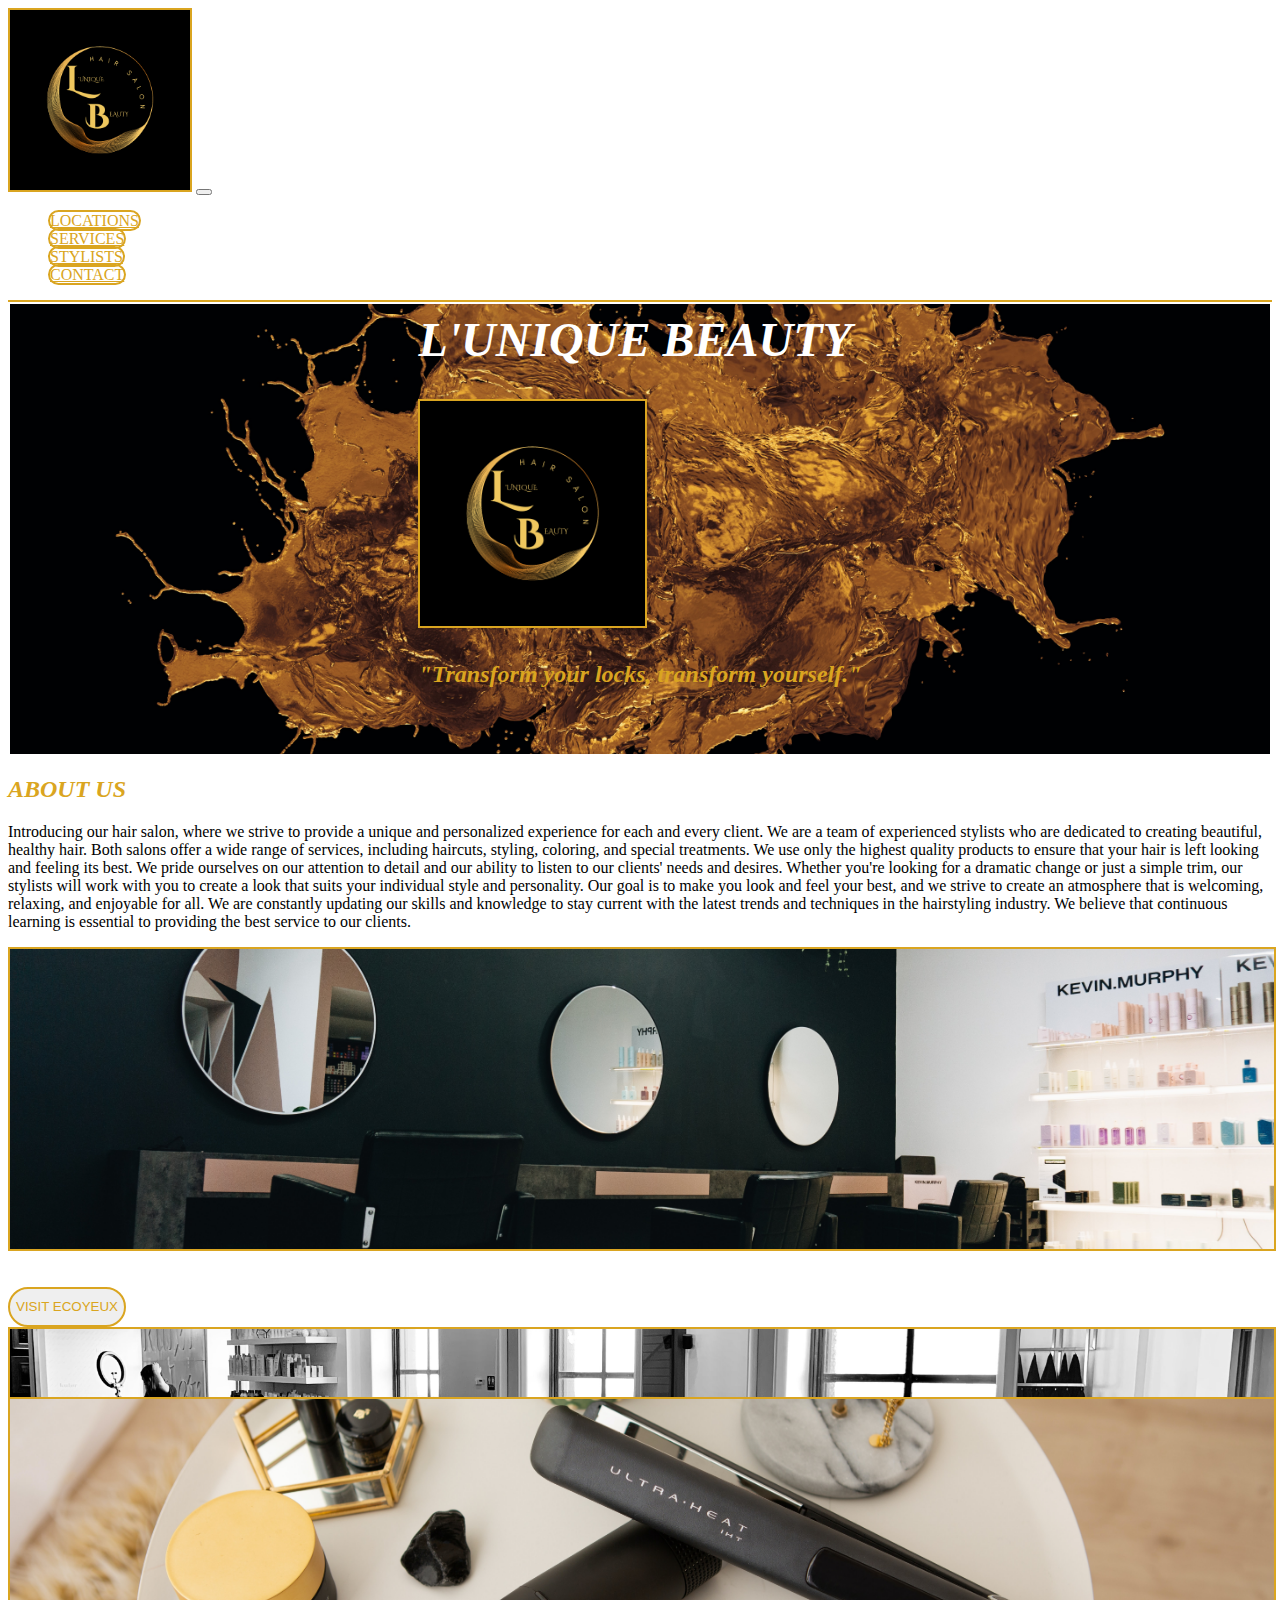
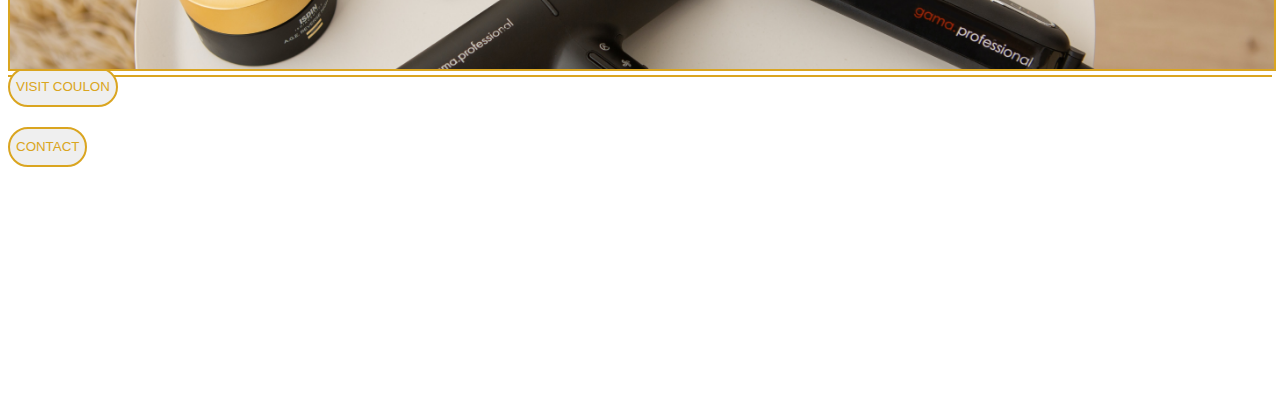
<file: index.html>
<!DOCTYPE html>
<html lang="en">
<head>
    <meta charset="UTF-8">
    <meta http-equiv="X-UA-Compatible" content="IE=edge">
    <meta name="viewport" content="width=device-width, initial-scale=1.0">
    <link rel="preconnect" href="https://fonts.googleapis.com">
    <link rel="preconnect" href="https://fonts.gstatic.com" crossorigin>
    <link rel="preconnect" href="https://fonts.googleapis.com">
<link href="https://fonts.googleapis.com/css2?family=Raleway&display=swap" rel="stylesheet">
    <link rel="stylesheet"
          href="https://cdnjs.cloudflare.com/ajax/libs/font-awesome/5.12.0/css/all.min.css"/>
    <link href="https://cdn.jsdelivr.net/npm/bootstrap@5.3.0-alpha1/dist/css/bootstrap.min.css" rel="stylesheet" integrity="sha384-GLhlTQ8iRABdZLl6O3oVMWSktQOp6b7In1Zl3/Jr59b6EGGoI1aFkw7cmDA6j6gD" crossorigin="anonymous">
    <link rel="stylesheet" href="style.css">

    <title>l'unique beauty home</title>
</head>


<body>
    
    <header class="my_nav">
        <nav class="navbar navbar-light navbar-expand-lg">
          
            <div class="container-fluid">
              <a href="./index.html"><img  id="logo" src="./images/l'unique salon Logo.png" alt="logo"></a>
              
              <button class="navbar-toggler" type="button" data-bs-toggle="collapse" data-bs-target="#navbarNav" aria-controls="navbarNav" aria-expanded="false" aria-label="Toggle navigation">
                <span class="navbar-toggler-icon"></span>
              </button>
              <div class="collapse navbar-collapse" id="navbarNav">
                <ul class="navbar-nav w-100 d-flex justify-content-around">
                  <li class="nav-item ">
                    <a class="nav-link d-flex justify-content-center" href="#locations">LOCATIONS</a>
                  </li>
                  <li class="nav-item">
                    <a class="nav-link d-flex justify-content-center" href="./services.html#services">SERVICES</a>
                  </li>
                  <li class="nav-item">
                    <a class="nav-link d-flex justify-content-center" href="./stylists.html#stylists">STYLISTS</a>
                  </li>
                  <li class="nav-item">
                    <a class="nav-link d-flex justify-content-center" href="./contact.html#contact">CONTACT</a>
                  </li>
                </ul>
              </div>
            </div>
          </nav>
    </header>

    <section>
      <div class="container-fluid text-center" id="hero">
        <div class="col-md-12">
          <h1 class="salon_name">L'UNIQUE BEAUTY</h1>
          <img class="hero_logo" src="./images/l'unique salon Logo.png" alt="">
          <h2 class="slogan text-white"> "Transform your locks, transform yourself."</h2>
        </div>
      </div>
    </section>

    <section>
      <div class="container">
        <div class="text-center mt-5" >
          <h2 class="heading">ABOUT US</h2>
          <p>
            Introducing our hair salon, where we strive to provide a unique and personalized experience 
            for each and every client. We are a team of experienced stylists who are dedicated to creating
            beautiful, healthy hair. Both salons offer a wide range of services, including haircuts, styling,
            coloring, and special treatments. We use only the highest quality products to ensure that your
            hair is left looking and feeling its best.
            We pride ourselves on our attention to detail and our ability to listen to our clients' needs 
            and desires. Whether you're looking for a dramatic change or just a simple trim, our stylists will
            work with you to create a look that suits your individual style and personality. Our goal is to
            make you look and feel your best, and we strive to create an atmosphere that is welcoming,
            relaxing, and enjoyable for all.
            We are constantly updating our skills and knowledge to stay current with the latest trends and 
            techniques in the hairstyling industry. We believe that continuous learning is essential to 
            providing the best service to our clients.

          </p>
        </div>
      </div>
    </section>

    <section>
      <div class="container text-center mb-5 mt-5" id="locations">
        <div class="row" class="about">
          <div class="col-md-6 col-md-6" class="about_us_pic_left">
            <img class="pic" src="./images/salon-location-left.jpeg" alt="">
            <a href="ecoyeux.html">
              <button type="button" class="btn btn-light mb-5 pb-0">VISIT ECOYEUX</button>
            </a>
        </div>
          <div class="col-sm-6 col-md-6" class="about_us_pic_right">
            <img class="pic"  src="./images/salon-interior-right.jpeg" alt="">
            <a href="coulon.html">
              <button type="button" class="btn btn-light mb-5 pb-0">VISIT COULON</button>
            </a>
          </div>
        </div>
        </div>
      <div class="container-fluid p-0">
        <div class="col-sm-12 ">
          <img class="home_bottom_image" src="./images/homepage-bottompic.jpeg" alt="">
        </div>
      </div>
    </section>

    <footer>
        <div class="container text-center" class="foot">
          <div class="row">
            <div class="col-md-6">
              <a href="./contact.html#contact">
                <button type="button" class="btn btn-light foot-btn">CONTACT</button>
              </a>
            </div>
<div class="col-md-6">
  <iframe src="https://www.google.com/maps/embed?pb=!1m18!1m12!1m3!1d2780.485087354366!2d-0.5105811844305337!3d45.82156977910683!2m3!1f0!2f0!3f0!3m2!1i1024!2i768!4f13.1!3m3!1m2!1s0x4800e42ec80b7c4f%3A0x4bf54988544bbac1!2sRue%20de%20la%20R%C3%A9publique%2C%2017770%20%C3%89coyeux!5e0!3m2!1sfr!2sfr!4v1675085136961!5m2!1sfr!2sfr" width="350" height="450" style="border:0;" allowfullscreen="" loading="lazy" referrerpolicy="no-referrer-when-downgrade"></iframe>
</div>
</div>
          </div>
    </footer>
    <script src="https://cdn.jsdelivr.net/npm/bootstrap@5.3.0-alpha1/dist/js/bootstrap.bundle.min.js" integrity="sha384-w76AqPfDkMBDXo30jS1Sgez6pr3x5MlQ1ZAGC+nuZB+EYdgRZgiwxhTBTkF7CXvN" crossorigin="anonymous"></script> 
</body>
</html>
</file>
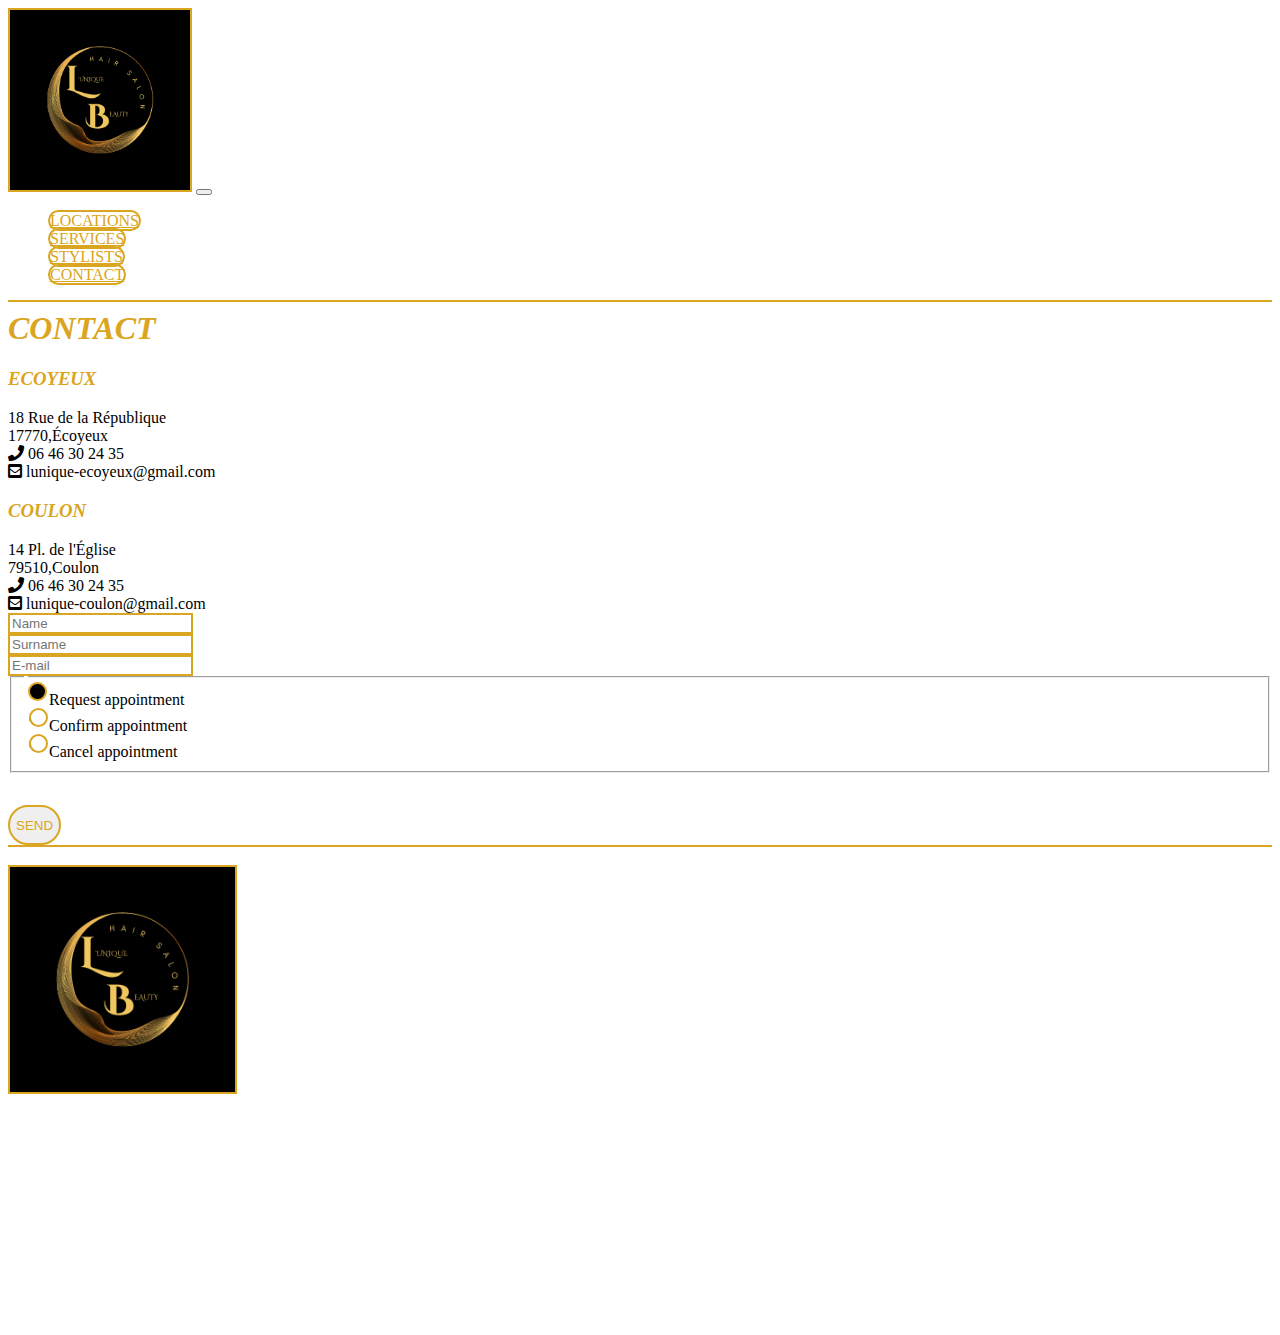
<file: contact.html>
<!DOCTYPE html>
<html lang="en">
    <head>
        <meta charset="UTF-8">
        <meta http-equiv="X-UA-Compatible" content="IE=edge">
        <meta name="viewport" content="width=device-width, initial-scale=1.0">
        <link rel="preconnect" href="https://fonts.googleapis.com">
        <link rel="preconnect" href="https://fonts.gstatic.com" crossorigin>
        <link rel="preconnect" href="https://fonts.googleapis.com">
    <link href="https://fonts.googleapis.com/css2?family=Raleway&display=swap" rel="stylesheet">
        <link rel="stylesheet"
              href="https://cdnjs.cloudflare.com/ajax/libs/font-awesome/5.12.0/css/all.min.css"/>
        <link href="https://cdn.jsdelivr.net/npm/bootstrap@5.3.0-alpha1/dist/css/bootstrap.min.css" rel="stylesheet" integrity="sha384-GLhlTQ8iRABdZLl6O3oVMWSktQOp6b7In1Zl3/Jr59b6EGGoI1aFkw7cmDA6j6gD" crossorigin="anonymous">
        <link rel="stylesheet" href="style.css">
    
        <title>l'unique beauty contact</title>
    </head>
<body>
    
    <header class="my_nav">
        <nav class="navbar navbar-light navbar-expand-lg ">
          
            <div class="container-fluid">
              <a href="./index.html"><img  id="logo" src="./images/l'unique salon Logo.png" alt="logo"></a>
              
              <button class="navbar-toggler" type="button" data-bs-toggle="collapse" data-bs-target="#navbarNav" aria-controls="navbarNav" aria-expanded="false" aria-label="Toggle navigation">
                <span class="navbar-toggler-icon"></span>
              </button>
              <div class="collapse navbar-collapse" id="navbarNav">
                <ul class="navbar-nav w-100 d-flex justify-content-around">
                  <li class="nav-item">
                    <a class="nav-link d-flex justify-content-center" href="./index.html#locations">LOCATIONS</a>
                  </li>
                  <li class="nav-item">
                    <a class="nav-link d-flex justify-content-center" href="./services.html#services">SERVICES</a>
                  </li>
                  <li class="nav-item">
                    <a class="nav-link d-flex justify-content-center" href="./stylists.html#stylists">STYLISTS</a>
                  </li>
                  <li class="nav-item">
                    <a class="nav-link d-flex justify-content-center" href="./contact.html#contact">CONTACT</a>
                  </li>
                </ul>
              </div>
            </div>
          </nav>
    </header>
    
    <section>
      <H1 class="text-center mt-4 mb-4">CONTACT</H1>
        <div class="container d-flex text-center mt-4 contact_info">
          
            <div class="col-md-6">
              <h3 class="address">ECOYEUX</h3>
              18 Rue de la République<br>
               17770,Écoyeux<br>
               <a class="info" href="tel:06 46 30 24 35"><i class="fas fa-phone"></i> 06 46 30 24 35</a><br>
               <a class="info" href="mailto:benoitmarriet@gmail.com" target="_blank"><i class="fas fa-envelope-square"></i>  lunique-ecoyeux@gmail.com</a>
            </div>
            <div class="col-md-6">
             <h3 class="address">COULON</h3>
             14 Pl. de l'Église<br>
             79510,Coulon<br>
             <a class="info" href="tel:06 46 30 24 35"><i class="fas fa-phone"></i> 06 46 30 24 35</a><br>
             <a class="info" href="mailto:benoitmarriet@gmail.com" target="_blank"><i class="fas fa-envelope-square"></i>  lunique-coulon@gmail.com</a>
            </div>
        </div>
    </section>

    <section>
        <div class="container text-center mt-5 mb-4">
            <div class="col-md-12 text-center">
        <form>
            <div class="row mb-3">
                <label for="name" class="col-sm-2 col-form-label"></label>
                <div class="col-sm-8">
                  <input type="text" class="form-control" placeholder="Name">
                </div>
              </div>
              <div class="row mb-3">
                <label for="inputEmail" class="col-sm-2 col-form-label"></label>
                <div class="col-sm-8">
                  <input type="text" class="form-control" placeholder="Surname">
                </div>
              </div>
            <div class="row mb-3">
              <label for="inputEmail" class="col-sm-2 col-form-label"></label>
              <div class="col-sm-8">
                <input type="email" class="form-control" id="inputEmail3" placeholder="E-mail">
              </div>
            </div>
            <fieldset class="row mb-3">
              <legend class="col-form-label col-sm-2 pt-0"></legend>
              <div class="col-sm-8">
                <div class="form-check">
                  <input class="form-check-input" type="radio" name="gridRadios" id="gridRadios1" value="option1" checked>
                  <label class="form-check-label" for="gridRadios1">
                    Request appointment
                  </label>
                </div>
                <div class="form-check">
                  <input class="form-check-input" type="radio" name="gridRadios" id="gridRadios2" value="option2">
                  <label class="form-check-label" for="gridRadios2">
                   Confirm appointment
                  </label>
                </div>
                <div class="form-check">
                  <input class="form-check-input" type="radio" name="gridRadios" id="gridRadios3" value="option3" >
                  <label class="form-check-label" for="gridRadios3">
                    Cancel appointment
                  </label>
                </div>
              </div>
            </fieldset>
            <button type="submit" class="btn">SEND</button>
          </form>
        </div>
    </div>
        </div>
    </section>

    <footer>
        <div class="container text-center" class="foot">
          <div class="row">
            <div class="col-md-6 mb-3">
                <a href="./index.html"><img  id="logo_contact" src="./images/l'unique salon Logo.png" alt="logo"></a>
            </div>
<div class="col-md-6 col-sm-10">
  <iframe src="https://www.google.com/maps/embed?pb=!1m18!1m12!1m3!1d2780.485087354366!2d-0.5105811844305337!3d45.82156977910683!2m3!1f0!2f0!3f0!3m2!1i1024!2i768!4f13.1!3m3!1m2!1s0x4800e42ec80b7c4f%3A0x4bf54988544bbac1!2sRue%20de%20la%20R%C3%A9publique%2C%2017770%20%C3%89coyeux!5e0!3m2!1sfr!2sfr!4v1675085136961!5m2!1sfr!2sfr" width="600" height="450" style="border:0;" allowfullscreen="" loading="lazy" referrerpolicy="no-referrer-when-downgrade"></iframe>
</div>
</div>
          </div>
    </footer>
    <script src="https://cdn.jsdelivr.net/npm/bootstrap@5.3.0-alpha1/dist/js/bootstrap.bundle.min.js" integrity="sha384-w76AqPfDkMBDXo30jS1Sgez6pr3x5MlQ1ZAGC+nuZB+EYdgRZgiwxhTBTkF7CXvN" crossorigin="anonymous"></script> 
</body>
</html>
</file>
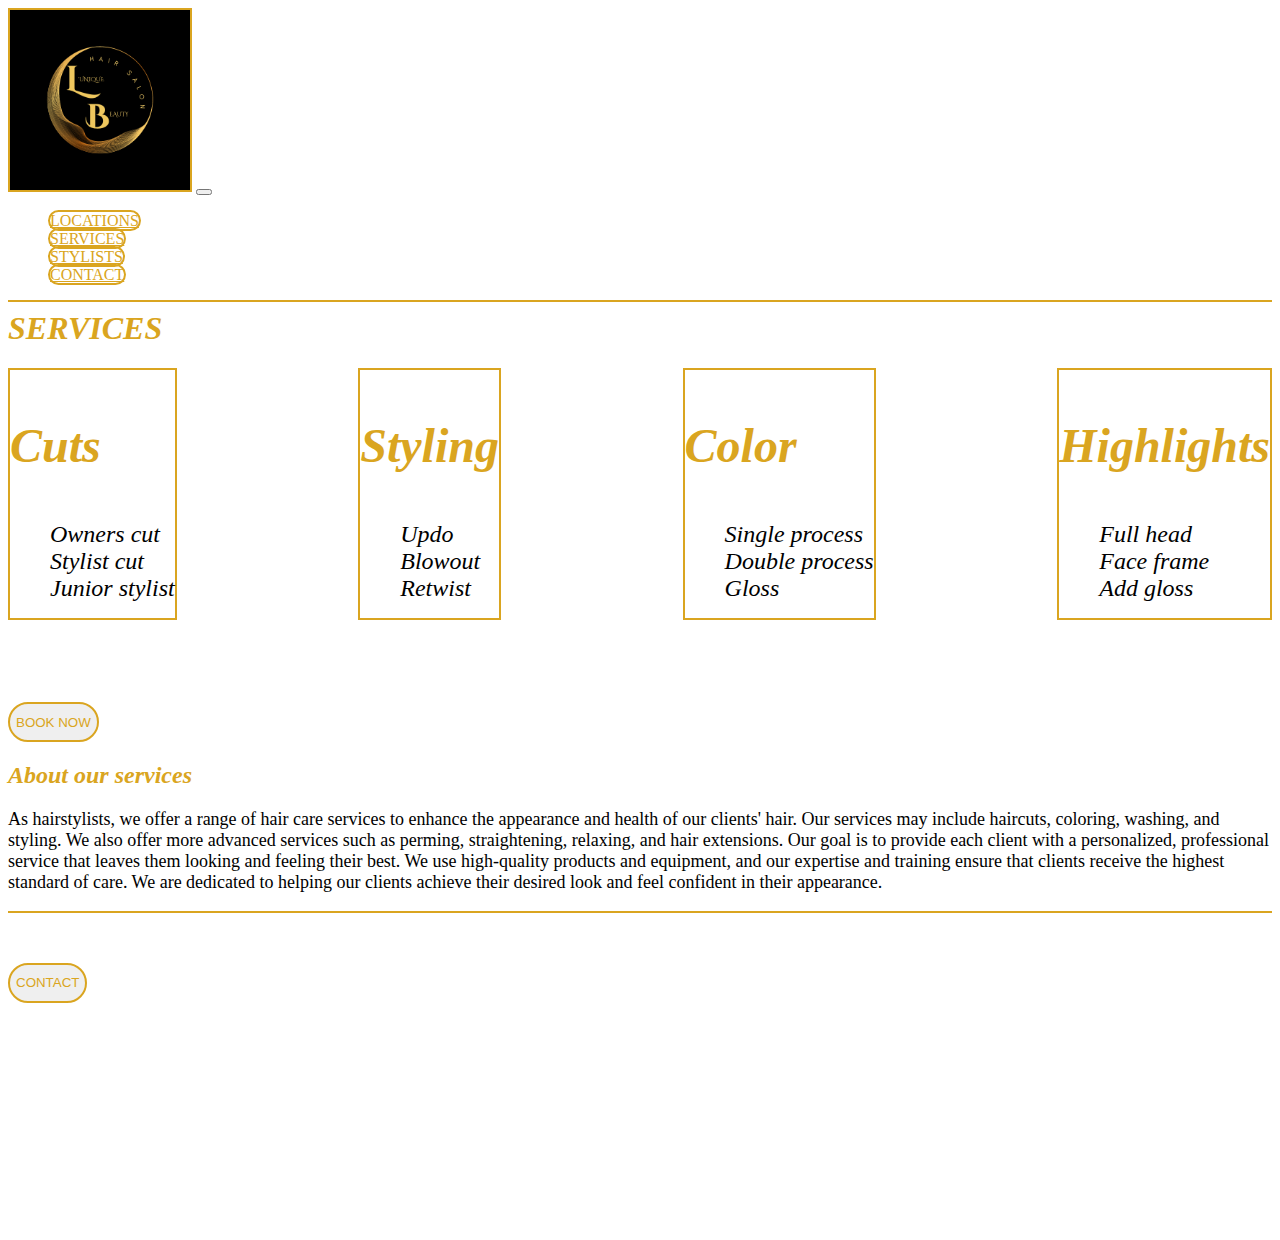
<file: services.html>
<!DOCTYPE html>
<html lang="en">
    <head>
        <meta charset="UTF-8">
        <meta http-equiv="X-UA-Compatible" content="IE=edge">
        <meta name="viewport" content="width=device-width, initial-scale=1.0">
        <link rel="preconnect" href="https://fonts.googleapis.com">
        <link rel="preconnect" href="https://fonts.gstatic.com" crossorigin>
        <link rel="preconnect" href="https://fonts.googleapis.com">
    <link href="https://fonts.googleapis.com/css2?family=Raleway&display=swap" rel="stylesheet">
        <link rel="stylesheet"
              href="https://cdnjs.cloudflare.com/ajax/libs/font-awesome/5.12.0/css/all.min.css"/>
        <link href="https://cdn.jsdelivr.net/npm/bootstrap@5.3.0-alpha1/dist/css/bootstrap.min.css" rel="stylesheet" integrity="sha384-GLhlTQ8iRABdZLl6O3oVMWSktQOp6b7In1Zl3/Jr59b6EGGoI1aFkw7cmDA6j6gD" crossorigin="anonymous">
        <link rel="stylesheet" href="style.css">
    
        <title>l'unique beauty services</title>
    </head>
<body>
    
    <header class="my_nav">
        <nav class="navbar navbar-light navbar-expand-lg">
          
            <div class="container-fluid">
              <a href="./index.html"><img  id="logo" src="./images/l'unique salon Logo.png" alt="logo"></a>
              
              <button class="navbar-toggler" type="button" data-bs-toggle="collapse" data-bs-target="#navbarNav" aria-controls="navbarNav" aria-expanded="false" aria-label="Toggle navigation">
                <span class="navbar-toggler-icon"></span>
              </button>
              <div class="collapse navbar-collapse" id="navbarNav">
                <ul class="navbar-nav w-100 d-flex justify-content-around">
                  <li class="nav-item">
                    <a class="nav-link d-flex justify-content-center" href=./index.html#locations">LOCATIONS</a>
                  </li>
                  <li class="nav-item">
                    <a class="nav-link d-flex justify-content-center" href="./services.html#services">SERVICES</a>
                  </li>
                  <li class="nav-item">
                    <a class="nav-link d-flex justify-content-center" href="./stylists.html#stylists">STYLISTS</a>
                  </li>
                  <li class="nav-item">
                    <a class="nav-link d-flex justify-content-center" href="./contact.html#contact">CONTACT</a>
                  </li>
                </ul>
              </div>
            </div>
          </nav>
    </header>

   
    <section class="services_list text-center mt-5">
      <h1>SERVICES</h1>
      <div class="container d-flex justify-content-between services">
        <div class="col-sm-3 text-center list">
          <h3>Cuts</h3>
          <ul class="list_items text-center">
            <li> Owners cut </li>
            <li>Stylist cut </li>
            <li>Junior stylist </li>
          </ul>
        </div>
        <div class="col-sm-3 text-center list">
          <h3>Styling</h3>
          <ul class="list_items text-center">
            <li>Updo </li>
            <li>Blowout </li>
            <li>Retwist </li>
          </ul>
        </div>
        <div class="col-sm-3 text-center list">
          <h3>Color</h3>
          <ul class="list_items text-center">
            <li> Single process </li>
            <li>Double process </li>
            <li>Gloss </li>
          </ul>
        </div>
        <div class="col-sm-3 text-center list">
          <h3>Highlights</h3>
          <ul class="list_items text-center">
            <li> Full head </li>
            <li>Face frame </li>
            <li>Add gloss </li>
          </ul>
        </div>
      </div>
    </section>

    <section id="our_services">
      <div class="container text-center mb-4">
      <a href="./contact.html#contact">
        <button type="button" class="btn btn-light" id="services_book-btn">BOOK NOW</button>
      </a>
    </div>
    </section>

    <section id="our_services">
      <div class="container text-center mt-2 mb-5">
        <div class="row">
        <h2>About our services</h2>
        <p class="our_services mt-3">As hairstylists, we offer a range of hair care services to enhance the appearance 
          and health of our clients' hair. Our services may include haircuts, coloring, washing,
           and styling. We also offer more advanced services such as perming, straightening, relaxing, 
           and hair extensions. Our goal is to provide each client with a personalized, professional
           service that leaves them looking and feeling their best. 
           We use high-quality products and equipment, and our expertise and training ensure 
           that clients receive the highest standard of care. We are dedicated to helping our clients 
           achieve their desired look and feel confident in their appearance.</p>
      </div>
    </div>
    </section>

    <footer>
        <div class="container text-center" class="foot">
          <div class="row">
            <div class="col-md-6">
              <a href="./contact.html#contact">
                <button type="button" class="btn btn-light foot-btn">CONTACT</button>
              </a>
            </div>
<div class="col-md-6">
  <iframe src="https://www.google.com/maps/embed?pb=!1m18!1m12!1m3!1d2780.485087354366!2d-0.5105811844305337!3d45.82156977910683!2m3!1f0!2f0!3f0!3m2!1i1024!2i768!4f13.1!3m3!1m2!1s0x4800e42ec80b7c4f%3A0x4bf54988544bbac1!2sRue%20de%20la%20R%C3%A9publique%2C%2017770%20%C3%89coyeux!5e0!3m2!1sfr!2sfr!4v1675085136961!5m2!1sfr!2sfr" width="350" height="450" style="border:0;" allowfullscreen="" loading="lazy" referrerpolicy="no-referrer-when-downgrade"></iframe>
</div>
</div>
          </div>
        
         
    </footer>
    <script src="https://cdn.jsdelivr.net/npm/bootstrap@5.3.0-alpha1/dist/js/bootstrap.bundle.min.js" integrity="sha384-w76AqPfDkMBDXo30jS1Sgez6pr3x5MlQ1ZAGC+nuZB+EYdgRZgiwxhTBTkF7CXvN" crossorigin="anonymous"></script> 
</body>
</html>
</file>
<file: style.css>
header {
  border-bottom: 2px solid goldenrod;
}

body {
  scroll-behavior: smooth;
}

#logo {
  border: 2px solid goldenrod;
}

.nav-link {
  height: 40px;
  color: goldenrod;
  border: 2px solid goldenrod;
  border-radius: 25px;
}
.nav-link:hover {
  color: goldenrod;
  background-color: black;
}
#logo {
  height: 20vh;
}
#logo_contact {
  height: 25vh;
}

#hero {
  border: 2px solid white;
  display: flex;
  justify-content: center;
  margin-top: 0;
  height: 50vh;
  background-image: url(images/hero-pic.jpeg);
  background-position: center;
  background-size: cover;
}
.salon_name {
  font-size: 3em;
  font-style: italic;
  color: white;
}
.hero_logo {
  border: 2px solid goldenrod;
  height: 25vh;
  margin-bottom: 2%;
}
.slogan {
  font-style: italic;
  color: goldenrod;
}
.heading {
  color: goldenrod;
  font-style: italic;
}
#locations {
  height: 50vh;
}
.pic{
  max-height: 300px;
  object-fit:cover;
  width: 100%;
}
#coulon{
  display: flex;
  justify-content: space-between;
  flex-direction: row;
}
#coulon_btm{
  display: flex;
  justify-content: space-between;
  flex-direction: row;
}
/* .coulon_pic{
  max-height: 250px;
  object-fit:cover;
  width: 100%;
} */

img {
  border: 2px solid goldenrod;
}
h1,h2,h3,h4{
  color: goldenrod;
  font-style: italic;
}
h1{
  margin-top: .5rem;
  margin-bottom: rem;
}
.our_services{
  font-size: large;
}

.btn {
  margin-top: 2rem;
  height: 40px;
  color: goldenrod;
  border: 2px solid goldenrod;
  border-radius: 25px;
}
.btn:hover {
  color: goldenrod;
  background-color: black;
  border: 2px solid goldenrod;
}
.home_bottom_image {
 max-height: 30vh;
 width: 100%;
 object-fit: cover;
}
.foot {
  display: flex;
  justify-content: space-around;
}
footer {
  padding-top: 2vh;
  border-top: 2px solid goldenrod;
}

iframe {
  max-height: 25vh;
  width: 100%;
  border: 2px solid goldenrod;
}
.services{
  display: flex;
  justify-content: space-between;
  gap: .5rem;
}
.list{
  border: 2px solid goldenrod;
}
.services_list{
  height: 40vh;
}
.services_list  h3{
  font-size:3rem;
  font-style: italic;
color: goldenrod;
}
.services_list li{
  font-size: x-large;
}
.list_items{
  font-style: italic;
  margin-top: 1.5rem;
}
#book-btn{
  margin-bottom: 10%;
  width: 30%;
}
.stylist_pic {
  object-fit: contain;
 max-width: 100%;
 max-height: 400px;
}
.stylist_name {
  color: goldenrod;
  font-style: italic;
}
ul {
  list-style: none;
}
.address {
  color: goldenrod;
  font-style: italic;
}
.info{
    color:black;
    text-decoration: none;
}
#back-vid{
  background-color: black;
display: flex;
justify-content: center;
width: 100%;
}
.form-control{
  border: 2px solid goldenrod;
}
input[type='radio']:after {
  width: 15px;
  height: 15px;
  border-radius: 15px;
  top: -4px;
  left: -.5px;
  position: relative;
  background-color: white;
  content: '';
  display: inline-block;
  visibility: visible;
  border: 2px solid goldenrod;
}
input[type='radio']:checked:after {
  width: 15px;
  height: 15px;
  border-radius: 15px;
  top: -4px;
  left: -.7px;
  position: relative;
  background-color: black;
  content: '';
  display: inline-block;
  visibility: visible;
  border: 2px solid goldenrod;
}
@media screen and (max-width:768px){
  .hero_logo {
    border: 2px solid goldenrod;
    height: 20vh;
    margin-bottom: 2%;
  }
  #locations{
    height: fit-content;
  }
   #locations img{
   max-height: 225px;
   } 
   #locations .btn{
    margin-bottom: .5rem;
   } 
#services_bookbtn{
  max-height: 30vh;
}
.contact_info{
  display: flex;
  flex-direction: column;
  gap: 1rem;
}
#logo{
  margin-bottom:.5rem ;
}
.navbar-nav{
  gap: .5rem;
}
.foot-btn{
  margin-bottom: 1rem;
}
.coulon_pic{
}
}
@media screen and (max-width:425px){
  .services{
    height: 60vh;
    display: flex;
    flex-direction: column;
  }
  #our_services{
    margin-top: 5rem;
  }
  #services_book-btn{
    margin-top: 95vh;
    width: 50%;
  }
 
  #book-btn{
    width: 60%;
  }
  .coulon_pic{

  }
 
}
</file>
